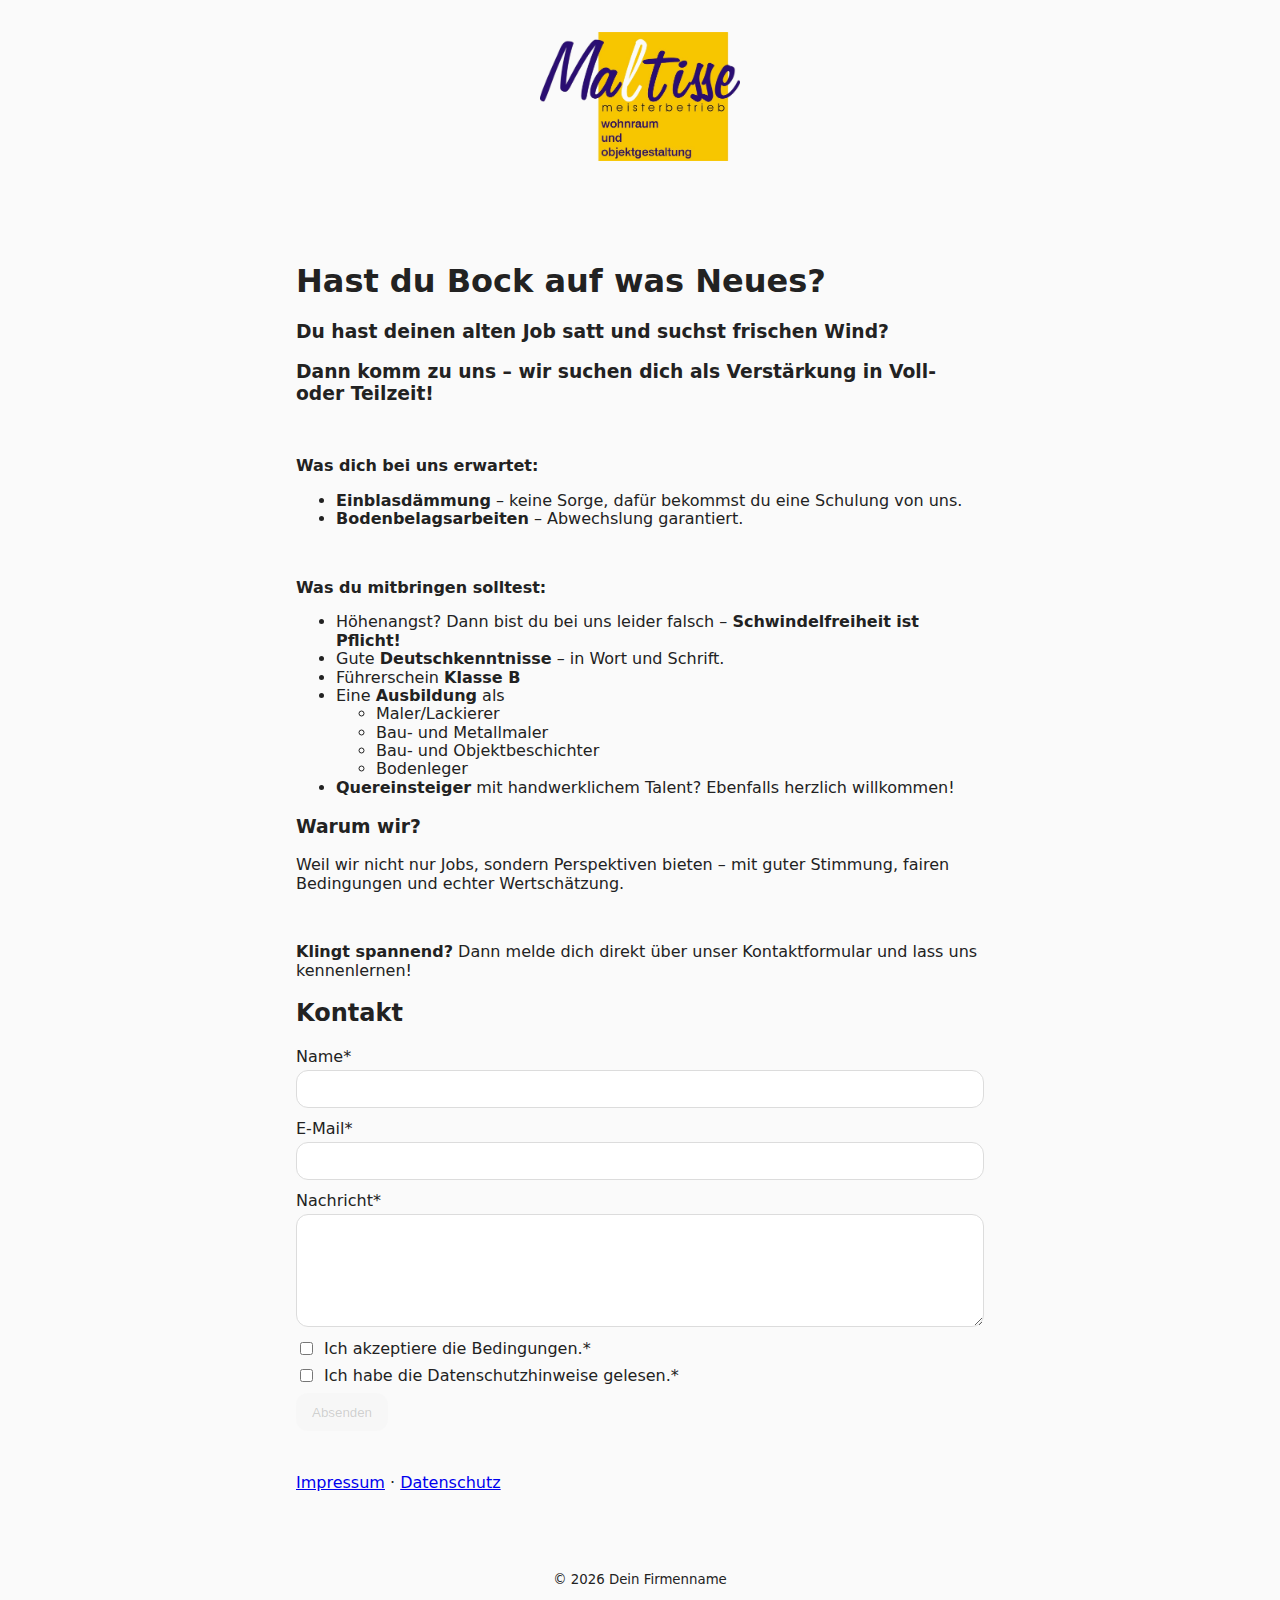
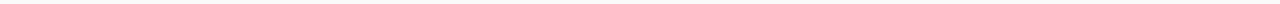
<file: index.html>
<!DOCTYPE html>
<html lang="de">
  <head>
    <meta charset="utf-8" />
    <meta name="viewport" content="width=device-width, initial-scale=1" />
    <title>Maltisse GmbH - Jobs</title>
    <meta name="description" content="Kurze Beschreibung der Seite" />

    <link rel="stylesheet" href="assets/css/normalize.css" />
    <link rel="stylesheet" href="assets/css/main.css" />

    <link rel="icon" href="assets/img/logo.png" />
  </head>
  <body>
    <header class="site-header">
      <img src="assets/img/logo.png" alt="Firmenlogo" class="logo" />
    </header>

    <main class="container" id="content" tabindex="-1">
      <section class="intro" aria-labelledby="title">
        <h1 id="title">Hast du Bock auf was Neues?</h1>
        <h3>Du hast deinen alten Job satt und suchst frischen Wind?</h3>
        <h3>
          Dann komm zu uns – wir suchen dich als Verstärkung in Voll- oder
          Teilzeit!
        </h3>
      </section>
      <br />
      <section>
        <p><b>Was dich bei uns erwartet:</b></p>
        <ul>
          <li>
            <b>Einblasdämmung</b> – keine Sorge, dafür bekommst du eine Schulung
            von uns.
          </li>
          <li><b>Bodenbelagsarbeiten</b> – Abwechslung garantiert.</li>
        </ul>

        <br />
        <p><b>Was du mitbringen solltest:</b></p>
        <ul>
          <li>
            Höhenangst? Dann bist du bei uns leider falsch –
            <b>Schwindelfreiheit ist Pflicht!</b>
          </li>
          <li>Gute <b>Deutschkenntnisse</b> – in Wort und Schrift.</li>
          <li>Führerschein <b>Klasse B</b></li>
          <li>
            Eine <b>Ausbildung</b> als
            <ul>
              <li>Maler/Lackierer</li>
              <li>Bau- und Metallmaler</li>
              <li>Bau- und Objektbeschichter</li>
              <li>Bodenleger</li>
            </ul>
          </li>

          <li>
            <b>Quereinsteiger</b> mit handwerklichem Talent? Ebenfalls herzlich
            willkommen!
          </li>
        </ul>
      </section>

      <section>
        <h3>Warum wir?</h3>
        <p>
          Weil wir nicht nur Jobs, sondern Perspektiven bieten – mit guter
          Stimmung, fairen Bedingungen und echter Wertschätzung.
        </p>
        <br />
        <p>
          <b>Klingt spannend?</b> Dann melde dich direkt über unser
          Kontaktformular und lass uns kennenlernen!
        </p>
      </section>
      <section class="contact" aria-labelledby="contact-title">
        <h2 id="contact-title">Kontakt</h2>
        <form
          id="contactForm"
          action="https://formspree.io/f/DEIN_ENDPOINT"
          method="POST"
          novalidate
        >
          <label for="name">Name*</label>
          <input
            id="name"
            name="name"
            type="text"
            autocomplete="name"
            required
          />

          <label for="email">E‑Mail*</label>
          <input
            id="email"
            name="email"
            type="email"
            autocomplete="email"
            required
          />

          <label for="message">Nachricht*</label>
          <textarea id="message" name="message" rows="6" required></textarea>

          <!-- Zustimmungen steuern das Absenden -->
          <label class="checkbox">
            <input type="checkbox" id="chkTerms" required />
            Ich akzeptiere die Bedingungen.*
          </label>
          <label class="checkbox">
            <input type="checkbox" id="chkPrivacy" required />
            Ich habe die Datenschutzhinweise gelesen.*
          </label>

          <input
            type="text"
            name="_gotcha"
            class="hp"
            tabindex="-1"
            autocomplete="off"
          />

          <input
            type="hidden"
            name="_subject"
            value="Neue Kontaktanfrage über die Website"
          />
          <input type="hidden" name="_replyto" value="{{email}}" />

          <button type="submit" id="btnSubmit" disabled>Absenden</button>
          <p id="status" class="status" aria-live="polite"></p>
        </form>

        <p class="legal-links">
          <a href="./legal/impressum.html">Impressum</a> ·
          <a href="./legal/privacy.html">Datenschutz</a>
        </p>
      </section>
    </main>

    <footer class="site-footer">
      <small>© <span id="year"></span> Dein Firmenname</small>
    </footer>

    <script src="assets/js/main.js" defer></script>
  </body>
</html>
</file>
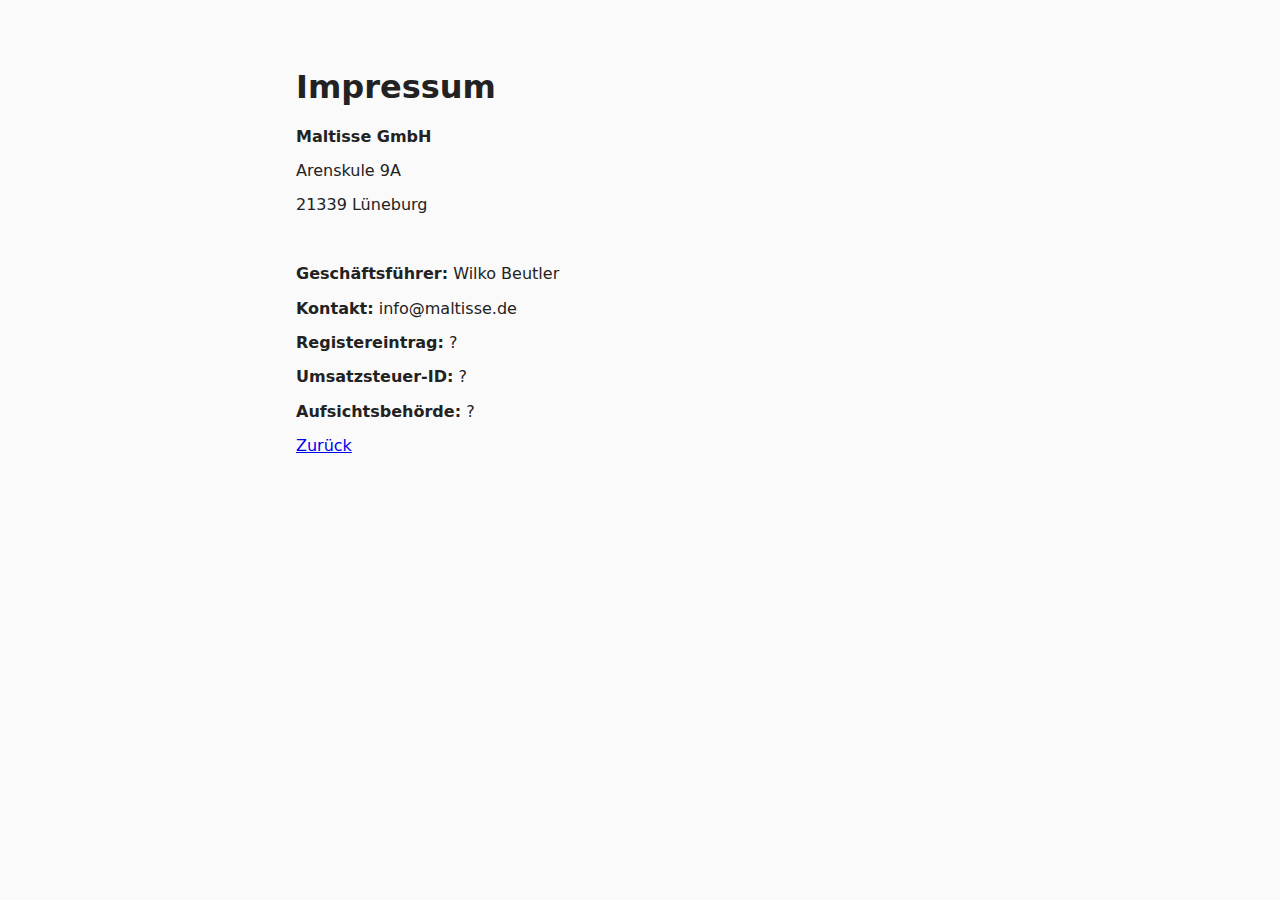
<file: legal/impressum.html>
<!DOCTYPE html>
<html lang="de">
  <head>
    <meta charset="utf-8" />
    <meta name="viewport" content="width=device-width, initial-scale=1" />
    <title>Impressum</title>
    <link rel="stylesheet" href="../assets/css/normalize.css" />
    <link rel="stylesheet" href="../assets/css/main.css" />
  </head>
  <body>
    <main class="container">
      <h1>Impressum</h1>
      <p><b>Maltisse GmbH</b></p>
      <p>Arenskule 9A</p>
      <p>21339 Lüneburg</p>
      <br />
      <p><b>Geschäftsführer:</b> Wilko Beutler</p>
      <p><b>Kontakt:</b> info@maltisse.de</p>
      <p><b>Registereintrag:</b> ?</p>
      <p><b>Umsatzsteuer-ID:</b> ?</p>
      <p><b>Aufsichtsbehörde:</b> ?</p>
      <p><a href="../index.html">Zurück</a></p>
    </main>
  </body>
</html>
</file>
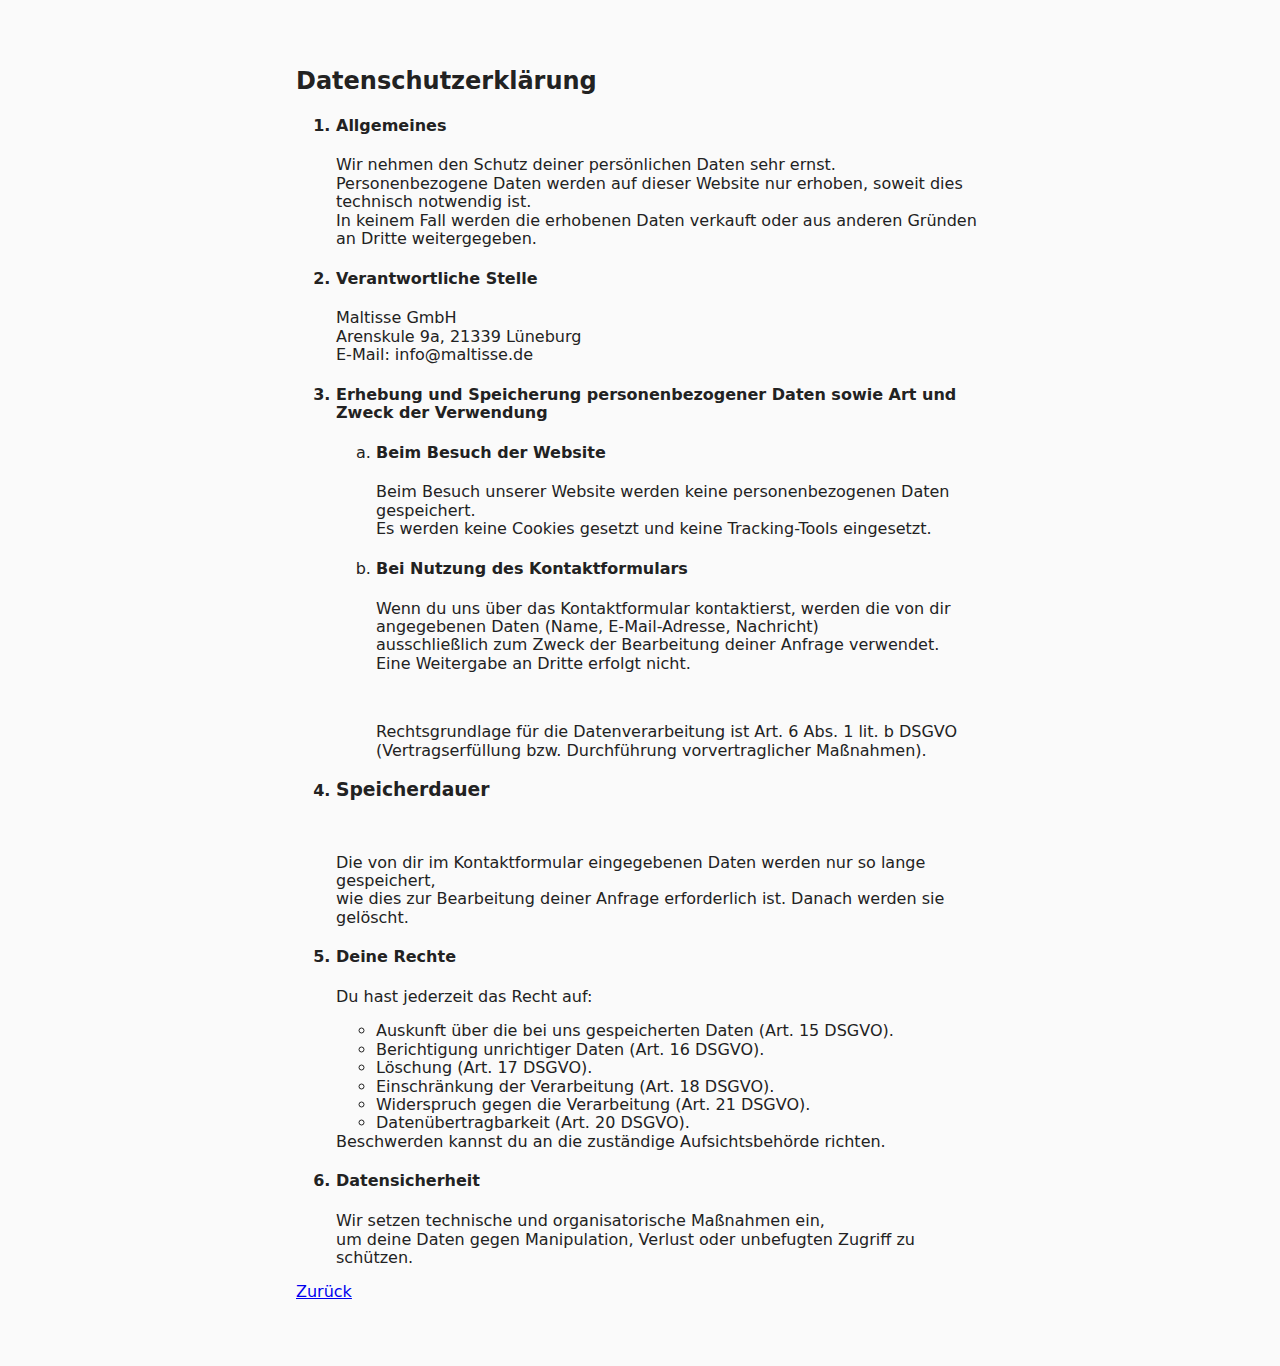
<file: legal/privacy.html>
<!DOCTYPE html>
<html lang="de">
  <head>
    <meta charset="utf-8" />
    <meta name="viewport" content="width=device-width, initial-scale=1" />
    <title>Datenschutz</title>
    <link rel="stylesheet" href="../assets/css/normalize.css" />
    <link rel="stylesheet" href="../assets/css/main.css" />
  </head>
  <body>
    <main class="container">
      <h2>Datenschutzerklärung</h2>
      <ol class="ol-privacy">
        <li>
          <h4>Allgemeines</h4>
          <p>
            Wir nehmen den Schutz deiner persönlichen Daten sehr ernst. <br />
            Personenbezogene Daten werden auf dieser Website nur erhoben, soweit
            dies technisch notwendig ist. <br />
            In keinem Fall werden die erhobenen Daten verkauft oder aus anderen
            Gründen an Dritte weitergegeben.
          </p>
        </li>

        <li>
          <h4>Verantwortliche Stelle</h4>
          <p>
            Maltisse GmbH<br />
            Arenskule 9a, 21339 Lüneburg<br />
            E-Mail: info@maltisse.de
          </p>
        </li>

        <li>
          <h4>Erhebung und Speicherung personenbezogener Daten sowie Art und Zweck der Verwendung</h4>
          <p>
            <ol type="a">
              <li>
                <h4>Beim Besuch der Website</h4>
                <p>Beim Besuch unserer Website werden keine personenbezogenen Daten gespeichert.<br /> 
                  Es werden keine Cookies gesetzt und keine Tracking-Tools eingesetzt.</p>
              </li>
              <li>
                <h4>Bei Nutzung des Kontaktformulars</h4>
                <p>Wenn du uns über das Kontaktformular kontaktierst, werden die von dir angegebenen Daten (Name, E-Mail-Adresse, Nachricht)<br /> 
                  ausschließlich zum Zweck der Bearbeitung deiner Anfrage verwendet.<br />
                  Eine Weitergabe an Dritte erfolgt nicht.</p><br />
                  <p>Rechtsgrundlage für die Datenverarbeitung ist 
                    Art. 6 Abs. 1 lit. b DSGVO<br /> (Vertragserfüllung bzw. Durchführung vorvertraglicher Maßnahmen).</p>

              </li>
            </ol>
          </p>
        </li>

        <li>
          <h3>Speicherdauer</h3>
          <br />
          <p>Die von dir im Kontaktformular eingegebenen Daten werden nur so lange gespeichert,<br /> 
            wie dies zur Bearbeitung deiner Anfrage erforderlich ist. Danach werden sie gelöscht.</p>
        </li>

        <li>
          <h4>Deine Rechte</h4>
          <p>Du hast jederzeit das Recht auf:
            <ul>
              <li>Auskunft über die bei uns gespeicherten Daten (Art. 15 DSGVO).</li>
              <li>Berichtigung unrichtiger Daten (Art. 16 DSGVO).</li>
              <li>Löschung (Art. 17 DSGVO).</li>
              <li>Einschränkung der Verarbeitung (Art. 18 DSGVO).</li>
              <li>Widerspruch gegen die Verarbeitung (Art. 21 DSGVO).</li>
              <li>Datenübertragbarkeit (Art. 20 DSGVO).</li>
            </ul>
            Beschwerden kannst du an die zuständige Aufsichtsbehörde richten.
          </p>
        </li>

        <li>
          <h4>Datensicherheit</h4>
          <p>Wir setzen technische und organisatorische Maßnahmen ein, <br /> 
            um deine Daten gegen Manipulation, Verlust oder unbefugten Zugriff zu schützen.</p>
        </li>
      </ol>
      <p><a href="../index.html">Zurück</a></p>
    </main>
  </body>
</html>
</file>
<file: assets/css/main.css>
:root {
  --bg: #fafafa;
  --fg: #222;
  --border: #dcdcdc;
  --radius: 12px;
}

body {
  background: var(--bg);
  color: var(--fg);
  font-family: system-ui, Arial, sans-serif;
}
.container {
  max-width: 720px;
  margin: 2rem auto;
  padding: 1rem;
}
.site-header,
.site-footer {
  display: flex;
  justify-content: center;
  padding: 1rem;
}
.logo {
  max-width: 200px;
  margin: 1rem 0;
}
label {
  display: block;
  margin: 0.75rem 0 0.25rem;
}
input[type="text"],
input[type="email"],
textarea {
  width: 100%;
  padding: 0.65rem 0.75rem;
  border: 1px solid var(--border);
  border-radius: var(--radius);
}
.checkbox {
  display: flex;
  gap: 0.5rem;
  align-items: center;
  margin: 0.5rem 0;
}
button {
  padding: 0.7rem 1rem;
  border: 0;
  border-radius: var(--radius);
  cursor: pointer;
}
button[disabled] {
  opacity: 0.6;
  cursor: not-allowed;
}
.status {
  min-height: 1.2em;
  margin-top: 0.5rem;
}
.hp {
  position: absolute;
  left: -10000px;
}
.legal-links {
  margin-top: 1rem;
}

.ol-privacy > li::marker {
  font-weight: bold;
}
</file>
